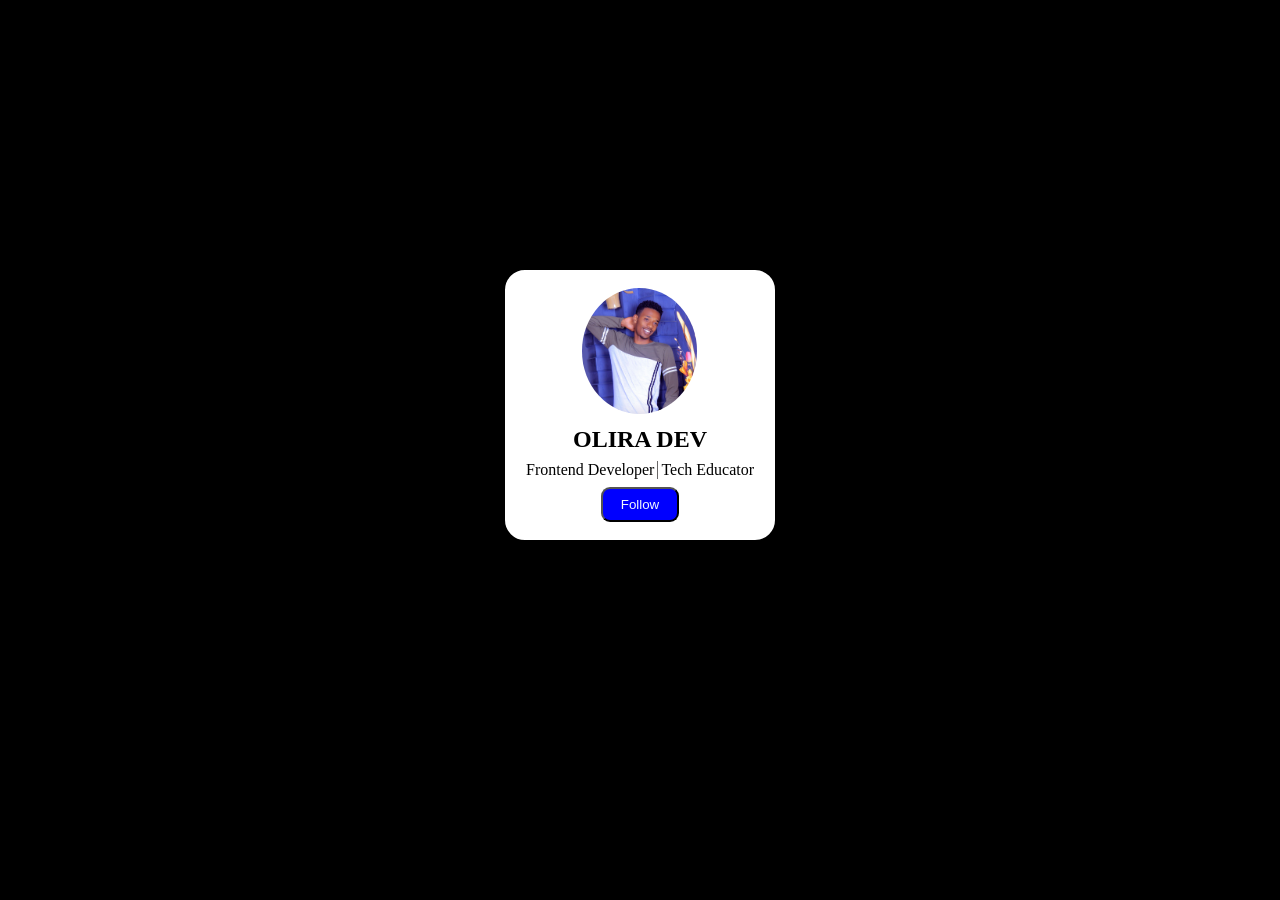
<file: project_1/index.html>
<!DOCTYPE html>
<html lang="en">
  <head>
    <meta charset="UTF-8" />
    <meta name="viewport" content="width=device-width, initial-scale=1.0" />
    <title>first question</title>
    <link rel="stylesheet" href="../project_1/css/style.css" />
  </head>
  <body>
    <section class="main_class">
        <div class="outer_div">
      <div class="iner_div">
        <div class="image_class"><img src="../project_1/image/6046307255839738271.jpg" alt="developer photos"></div>
        <div class="Topic">
            <h1>OLIRA DEV</h1>
        </div>
        <div class="text_class">
            <p class="par1">Frontend Developer</p>
            <p class="par2">Tech Educator</p>
        </div>
        <div class="bottum_class">
            <label for="">
                <input type="button" value="Follow">
            </label>
        </div>
      </div>
      </div>
    </section>
  </body>
</html>
</file>
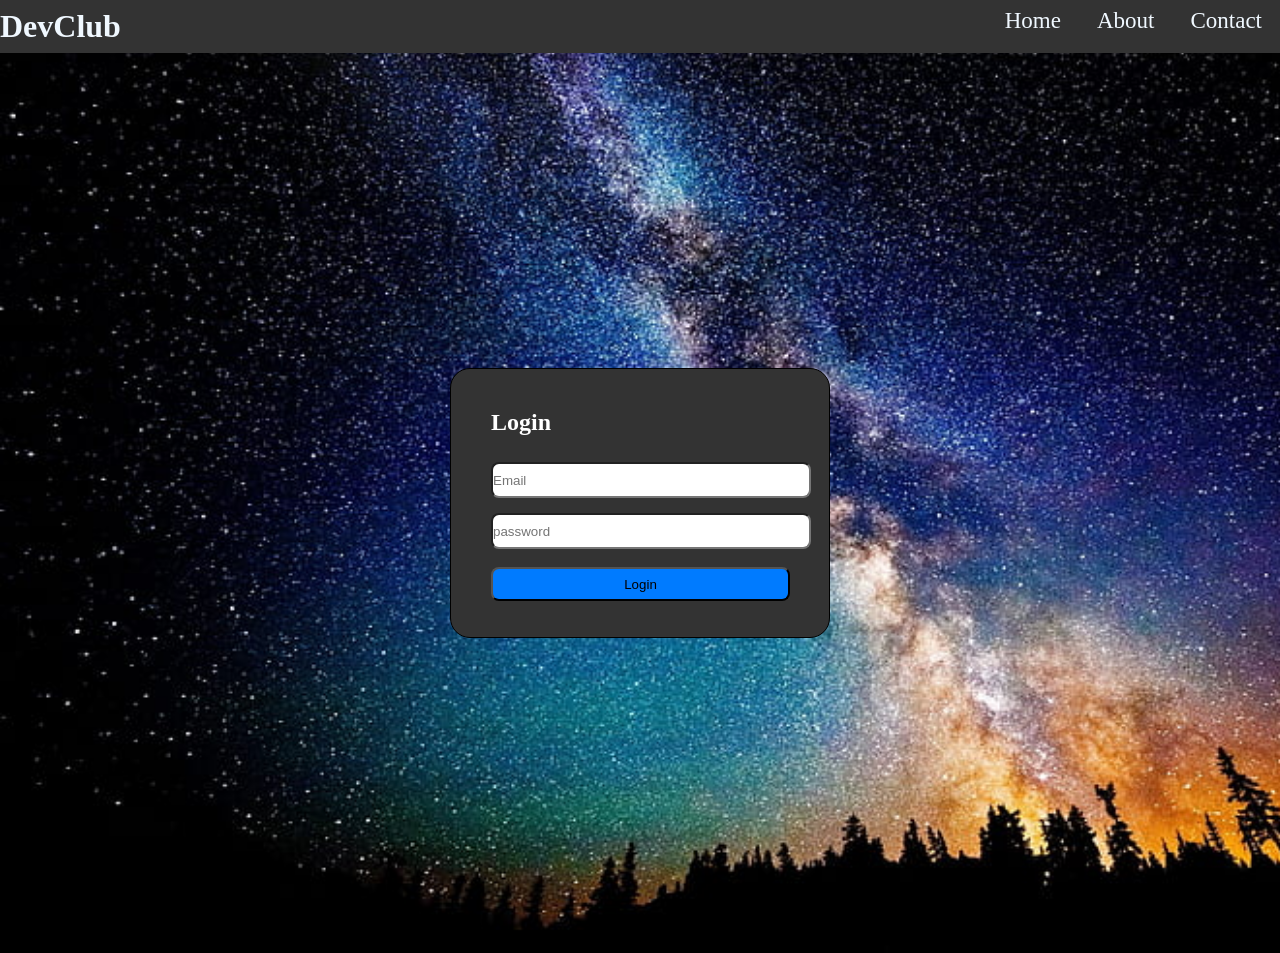
<file: project_2/index.html>
<!DOCTYPE html>
<html lang="en">
  <head>
    <meta charset="UTF-8" />
    <meta name="viewport" content="width=device-width, initial-scale=1.0" />
    <title>second project</title>
    <link rel="stylesheet" href="../project_2/css/style.css" />
  </head>
  <body>
    <main class="outer_contener">
      <nav class="iner_contener">
        <h1>DevClub</h1>
        <div class="text_contener">
          <a href="#">Home</a>
          <a href="#">About</a>
          <a href="#">Contact</a>
        </div>
      </nav>
    </main>

    <section class="outer_wrap">
      <div class="iner_wrap">
        <div class="last_wrap">
          <h1>Login</h1>
          <div class="first_lab">
          <label for="">
            <input type="email" placeholder="Email" id="ema"/>
          </label>
          <label for="">
            <input type="password" placeholder="password" id="pass"/>
          </label> 
          </div>
          <div class="second_lab">
          <label for="">
            <input type="button" value="Login" />
          </label>
          </div>
        </div>
      </div>
    </section>
  </body>
</html>
</file>
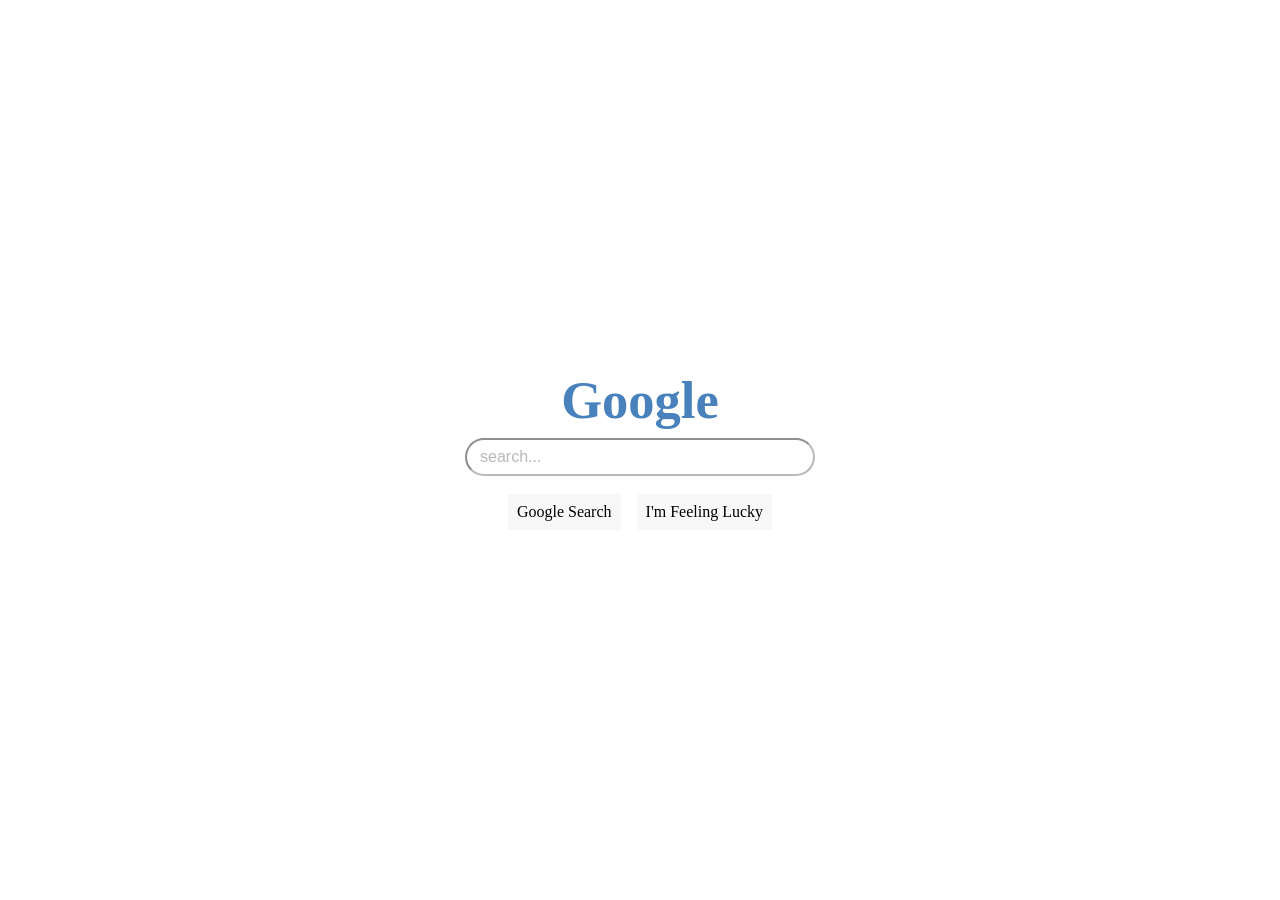
<file: project_3/index.html>
<!DOCTYPE html>
<html lang="en">
<head>
    <meta charset="UTF-8">
    <meta name="viewport" content="width=device-width, initial-scale=1.0">
    <title>project_3</title>
    <link rel="stylesheet" href="../project_3/css/style.css">
</head>
<body>
    <section class="outer_wrap">
        <div class="iner_wrap">

            <div class="first">
                <h1>Google</h1>
            </div>

            <div class="second">
                <label for="">
                    <input type="text" placeholder="search...">
                </label>
            </div>

            <div class="third">
                <div class="AI_1">
                    <p>Google Search</p>
                </div>
                <div class="AI_2">
                    <p>I'm Feeling Lucky</p>
                </div>
            </div>

        </div>
    </section>
</body>
</html>
</file>
<file: project_1/css/style.css>
* {
  padding: 0px;
  margin: 0px;
  box-sizing: border-box;
}
body {
  background-color: black;
}

.main_class {
  height: 90vh;
  border: 6px solid black;
  display: flex;
  justify-content: center;
  align-items: center;
}

.outer_div {
  border: 6px solid white;
  background-color: white;
  border-radius: 20px;
  width: 270px;
  height: 270px;
  display: flex;
  justify-content: center;
  align-items: center;
}

.iner_div img {
  width: 115px;
  border-radius: 50%;
}

.iner_div .image_class {
  display: flex;
  justify-content: center;
  align-items: center;
}

.iner_div .Topic {
  display: flex;
  justify-content: center;
  align-items: center;
  margin-top: 12px;
  margin-bottom: 8px;
}

.iner_div .text_class {
  display: flex;
  justify-content: center;
  align-items: center;
  margin-bottom: 8px;
}

.iner_div .text_class .par1 {
  margin-right: 3px;
}

.iner_div .text_class .par2 {
  border-left: 1px solid rgb(105, 103, 103);
  padding-left: 3px;
}

.bottum_class label input {
  background-color: blue;
  color: aliceblue;
}

input {
    padding: 8px 18px;
    border-radius: 9px;
}

label:hover {
    cursor: pointer;
}

.iner_div .bottum_class {
  display: flex;
  justify-content: center;
  align-items: center;
}
</file>
<file: project_2/css/style.css>
* {
  margin: 0px;
  padding: 0px;
  box-sizing: border-box;
}

body {
  background-image: url("../image/HD-wallpaper-night-sky-ultra-nature-sun-sky-galaxy-night-stars-sky.jpg");
  background-repeat: no-repeat;
  background-size: cover;
}

.outer_contener {
  color: aliceblue;
}

.iner_contener {
  display: flex;
  justify-content: space-between;
  background-color: #333333;
}

.iner_contener h1 {
  font-size: 32px;
  margin-top: 8px;
  margin-bottom: 8px;
}

.text_contener {
  display: flex;
  justify-content: space-between;
  margin-top: 8px;
  margin-bottom: 8px;
}

.text_contener a {
  margin-inline: 18px;
  font-size: 23px;
  color: aliceblue;
  text-decoration: none;
}

.outer_wrap {
  height: 100vh;
  display: flex;
  justify-content: center;
  align-items: center;
}

.iner_wrap {
  border: 1px solid black;
  background-color: #333333;
  border-radius: 20px;
  width: 380px;
  height: 270px;
}

.last_wrap h1 {
  color: white;
  margin-bottom: 26px;
}

.last_wrap {
  /* width: 100%; */
  /* height: 100%; */
  margin-left: 40px;
  margin-top: 40px;
  margin-right: 30px;
}

.first_lab {
  width: 320px;
  height: 90px;
  margin-bottom: 15px;
}

.first_lab label input {
  width: 100%;
  height: 36px;
  border-radius: 8px;
}

.first_lab label input:first-child {
  margin-bottom: 15px;
}

.second_lab {
  width: 299px;
  height: 34px;
}

.second_lab input {
  width: 100%;
  height: 100%;
  background-color: #007bff;
  border-radius: 8px;
  cursor: pointer;
}
</file>
<file: project_3/css/style.css>
* {
  margin: 0px;
  padding: 0px;
  box-sizing: border-box;
}

body {
  background-color: white;
}

.outer_wrap {
  height: 100vh;
  display: flex;
  justify-content: center;
  align-items: center;
}

.iner_wrap {
  text-align: center;
}

.iner_wrap .first {
  color: #4981bc;
  font-size: 35px;
}

.second {
  width: 350px;
  height: 38px;
  margin-top: 8px;
  margin-bottom: 18px;
}

.second input {
  width: 100%;
  height: 100%;
  border-radius: 20px;
  opacity: 0.5;
  font-size: medium;
  padding-left: 13px;
}

.third {
  display: flex;
  justify-content: center;
}

.AI_1 {
  border: 1px solid #f8f8f8;
  background-color: #f8f8f8;
  margin-right: 8px;
  padding: 8px 8px;
}

.AI_2 {
  border: 1px solid #f8f8f8;
  background-color: #f8f8f8;
  margin-left: 8px;
  padding: 8px 8px;
}
</file>
